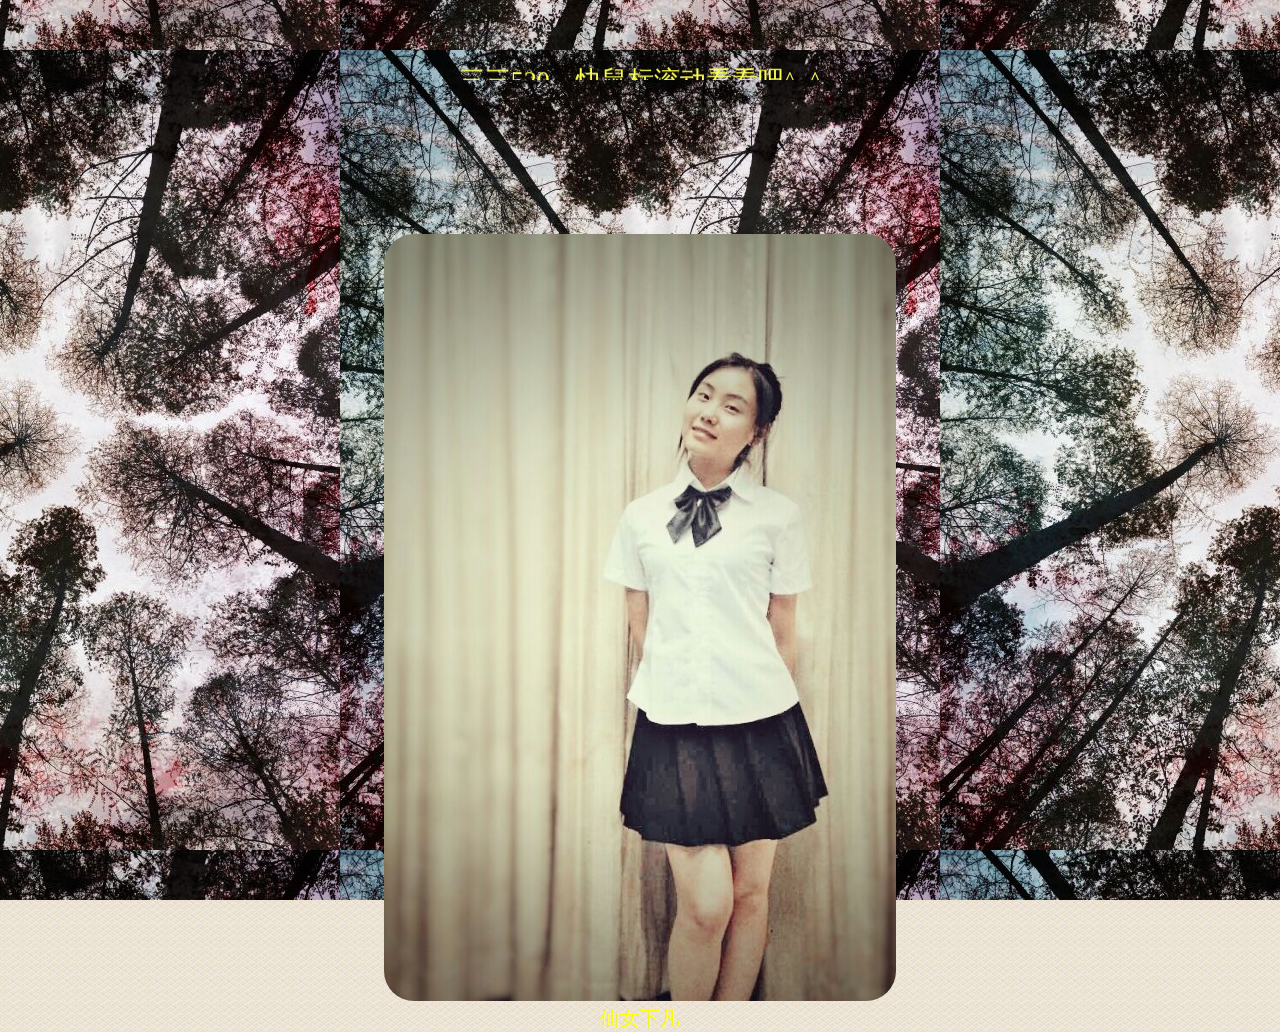
<file: html/for33.html>
<!DOCTYPE html>  
<html>  
<head>  
    <meta http-equiv="Content-Type" content="text/html;charset=UTF-8" />  
    <title>Beautiful Love</title>  
    <script type="text/javascript" src="../js/libs/jquery.min.js"></script>
    <link rel="stylesheet" type="text/css" href="../css/pice.cycle.css">

    <link rel="stylesheet" type="text/css" href="../css/demo.css" />
    <link rel="stylesheet" type="text/css" href="../css/slicebox.css" />
    <link rel="stylesheet" type="text/css" href="../css/custom.css" />
    <script type="text/javascript" src="../js/modernizr.custom.46884.js"></script>
<style type="text/css">
#fixImg{
    /*position: fixed;*/
    display: none;
    z-index: 20;
    width: 150px;
    right: 50px;
    top: 50px;
    border-radius: 30px;
}
#p1{
    background:#FFA0A0;
    background-image: url(../img/trees.jpg);
    background-position: center;
    text-align:center;
}
#p2{
    background:#9595FF;
    background-image: url(../img/fancy_deboss.png);
}
#p3{
    background:#FFFF8D;
}
#girl1{
    margin-top:150px;
    width: 40%;
    border-radius: 30px;
}
#girl1Say1{
    color: yellow;
    font-size: 1.5em;
    animation: girl1Say1 2s infinite;
    -webkit-animation: girl1Say1 2s infinite;
}
@keyframes girl1Say1{
    0% {margin-top: 0px}
    50% {margin-top: 15px;color: #FFBD77}
    100% {margin-top: 0px}
}
@-webkit-keyframes girl1Say1{
    0% {margin-top: 0px}
    50% {margin-top: 15px;color: #FFBD77}
    100% {margin-top: 0px}
}
#girl1:hover{
    animation: shake 0.3s linear 0s infinite alternate;
    -webkit-animation: shake 0.3s linear 0s infinite alternate;
}
@keyframes shake
{
0% {transform: rotate(-10deg);}
100%{transform: rotate(10deg);}
}
@-webkit-keyframes shake
{
0% {-webkit-transform: rotate(-10deg);}
100%{-webkit-transform: rotate(10deg);}
}

#p2 h3{
    color: white;
    padding: 20px;
    text-align: center;
}
</style>
</head>  
<body> 
<img src="../img/test.gif" id="fixImg">
<div class="piceCycle">
    <div id="p1" class="PCItem active">
        <marquee direction="up" behavior="scroll" scrollamount="2" scrolldelay="5" loop="-1" width="50%" height="50" style="text-align: center;color: #FBFF4F;margin-top: 30px;font-size: 2em;">
        三三520，快鼠标滚动看看吧^_^
        </marquee><br/>
        <img src="../img/girl1.jpg" id="girl1">
        <p id="girl1Say1">仙女下凡</p>
    </div>
    <div id="p2" class="PCItem">
        <h3>见之，喜之，念之，恋之，爱之，一辈子</h3>

        <div class="wrapper">
            <ul id="sb-slider" class="sb-slider">
                <li>
                    <img src="../img/slide1.png" alt="image1"/>
                    <div class="sb-description">
                        <h4>蒹葭苍苍，白露为霜，所谓伊人，在水一方。溯洄从之，道阻且长。溯游从之，宛在水中央。<br/>蒹葭萋萋，白露未晞，所谓伊人，在水之湄。溯洄从之，道阻且跻。溯游从之，宛在水中坻。</h4>
                    </div>
                </li>
                <li>
                    <img src="../img/slide2.png" alt="image2"/>
                    <div class="sb-description">
                        <h4>纤云弄巧，飞星传恨，银汉迢迢暗度。金风玉露一相逢，便胜却人间无数。<br/>柔情似水，佳期如梦，忍顾鹊桥归路。两情若是久长时，又岂在朝朝暮暮。</h4>
                    </div>
                </li>
                <li>
                    <img src="../img/slide3.png" alt="image2"/>
                    <div class="sb-description">
                        <h4>相见时难别亦难，东风无力百花残。春蚕到死丝方尽，蜡炬成灰泪始干。<br/>晓镜但愁云鬓改，夜吟应觉月光寒。蓬山此去无多路，青鸟殷勤为探看。</h4>
                    </div>
                </li>
                <li>
                    <img src="../img/slide4.png" alt="image2"/>
                    <div class="sb-description">
                        <h4>伫倚危楼风细细。望极春愁，黯黯生天际。草色烟光残照里。无言谁会凭阑意。<br/>拟把疏狂图一醉。对酒当歌，强乐还无味。衣带渐宽终不悔。为伊消得人憔悴。</h4>
                    </div>
                </li>
                <li>
                    <img src="../img/slide5.png" alt="image2"/>
                    <div class="sb-description">
                        <h4>关关雎鸠，在河之洲。窈窕淑女，君子好逑。参差荇菜，左右流之。窈窕淑女，寤寐求之。求之不得，寤寐思服。悠哉悠哉，辗转反侧。<br/>参差荇菜，左右采之。窈窕淑女，琴瑟友之。参差荇菜，左右芼之。窈窕淑女，钟鼓乐之。</h4>
                    </div>
                </li>
                <li>
                    <img src="../img/slide6.png" alt="image2"/>
                    <div class="sb-description">
                        <h4>锦瑟无端五十弦，一弦一柱思华年。庄生晓梦迷蝴蝶，望帝春心托杜鹃。<br/>沧海月明珠有泪，蓝田日暖玉生烟。此情可待成追忆，只是当时已惘然。</h4>
                    </div>
                </li>
                <li>
                    <img src="../img/slide7.png" alt="image2"/>
                    <div class="sb-description">
                        <h4>我住长江头，君住长江尾。日日思君不见君，共饮长江水。<br/>此水几时休，此恨何时已。只愿君心似我心，不负相思意。</h4>
                    </div>
                </li>
                <li>
                    <img src="../img/slide8.png" alt="image2"/>
                    <div class="sb-description">
                        <h4>皑如山上雪，皎若云间月。闻君有两意，故来相决绝。今日斗酒会，明旦沟水头。<br/>躞蹀御沟上，沟水东西流。凄凄复凄凄，嫁娶不须啼。愿得一心人，白头不相离。</h4>
                    </div>
                </li>
                
            </ul>
            <div id="shadow" class="shadow"></div>
            <div id="nav-arrows" class="nav-arrows">
                <a href="#">Next</a>
                <a href="#">Previous</a>
            </div>
        </div>
    </div>
    
</div>

<script type="text/javascript" src="../js/libs/pice.cycle.js"></script>
<script type="text/javascript">
    var scroll = ["p1","p2"];
    PiceCycle(scroll);
</script>

<script type="text/javascript" src="../js/jquery.slicebox.js"></script>
<script type="text/javascript">
$(function() {              
    var Page = (function() {
        var $navArrows = $( '#nav-arrows' ).hide(),
            $shadow = $( '#shadow' ).hide(),
            slicebox = $( '#sb-slider' ).slicebox( {
                onReady : function() {
                    $navArrows.show();
                    $shadow.show();
                },
                orientation : 'r',
                cuboidsRandom : true,
                disperseFactor : 30
            } ),                        
            init = function() {
                initEvents();                       
            },
            initEvents = function() {
                // add navigation events
                $navArrows.children( ':first' ).on( 'click', function() {
                    slicebox.next();
                    return false;
                } );
                $navArrows.children( ':last' ).on( 'click', function() {    
                    slicebox.previous();
                    return false;
                } );
            };
            return { init : init };
    })();
    Page.init();
});
</script>
</body>  
</html>
</file>
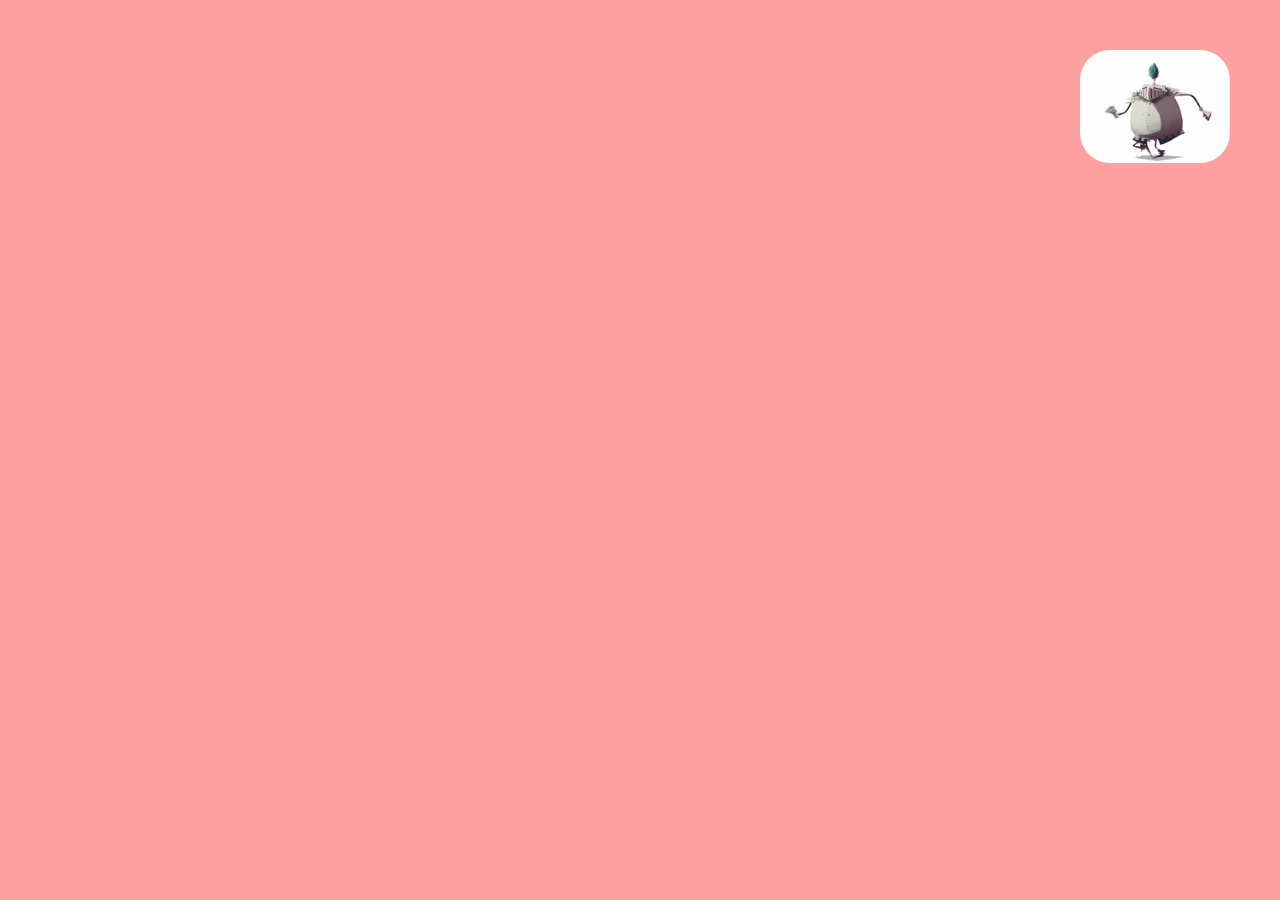
<file: html/pice.cycle.html>
<!DOCTYPE html>  
<html>  
<head>  
    <meta http-equiv="Content-Type" content="text/html;charset=UTF-8" />  
    <title>Beautiful Pice</title>  
    <script type="text/javascript" src="../js/libs/jquery.min.js"></script>
    <link rel="stylesheet" type="text/css" href="../css/pice.cycle.css">

<style type="text/css">
#fixImg{
    position: fixed;
    z-index: 20;
    width: 150px;
    right: 50px;
    top: 50px;
    border-radius: 30px;
}
</style>
</head>  
<body> 
<img src="../img/test.gif" id="fixImg">
<div class="piceCycle">
    <div style="background:#FFA0A0;" id="p1" class="PCItem active"></div>
    <div style="background:#9595FF;" id="p2" class="PCItem"></div>
    <div style="background:#FFFF8D;" id="p3" class="PCItem"></div>
</div>

<script type="text/javascript" src="../js/libs/pice.cycle.js"></script>
<script type="text/javascript">
    var scroll = ["p1","p2","p3"];
    PiceCycle(scroll);
</script>
</body>  
</html>
</file>
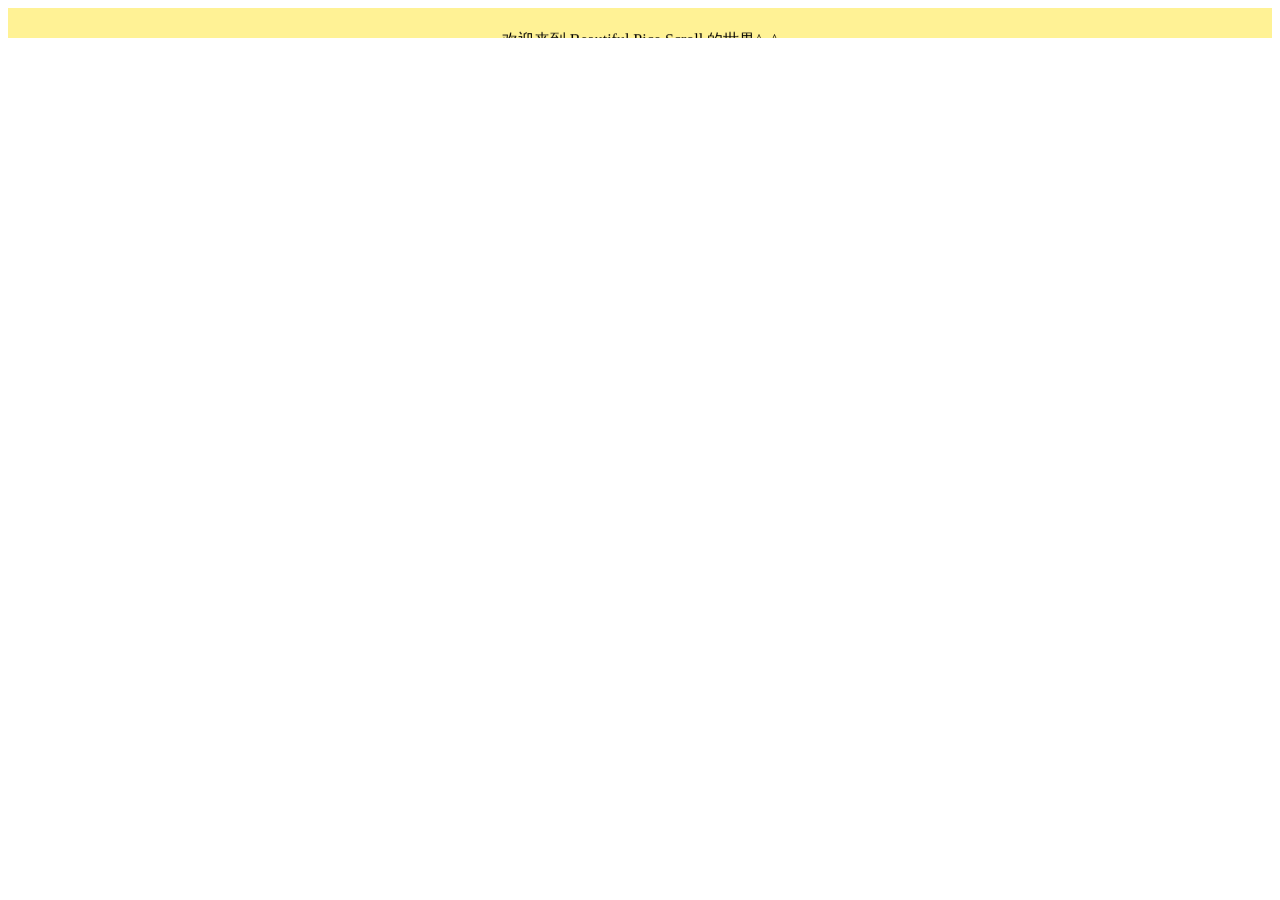
<file: html/test2.html>
<!DOCTYPE html PUBLIC "-//W3C//DTD XHTML 1.0 Transitional//EN" "http://www.w3.org/TR/xhtml1/DTD/xhtml1-transitional.dtd">
<html xmlns="http://www.w3.org/1999/xhtml">
<head>
<meta http-equiv="Content-Type" content="text/html; charset=utf-8" />
<title>无标题文档</title>
</head>

<body>
<div>
<marquee direction="up" behavior="scroll" scrollamount="1" scrolldelay="10" loop="-1" width="100%" height="30" bgcolor="#FFF295" hspace="0" vspace="0" style="text-align: center;">
欢迎来到 Beautiful Pice Scroll 的世界^_^
</marquee>
</div>
</body>
</html>
</file>
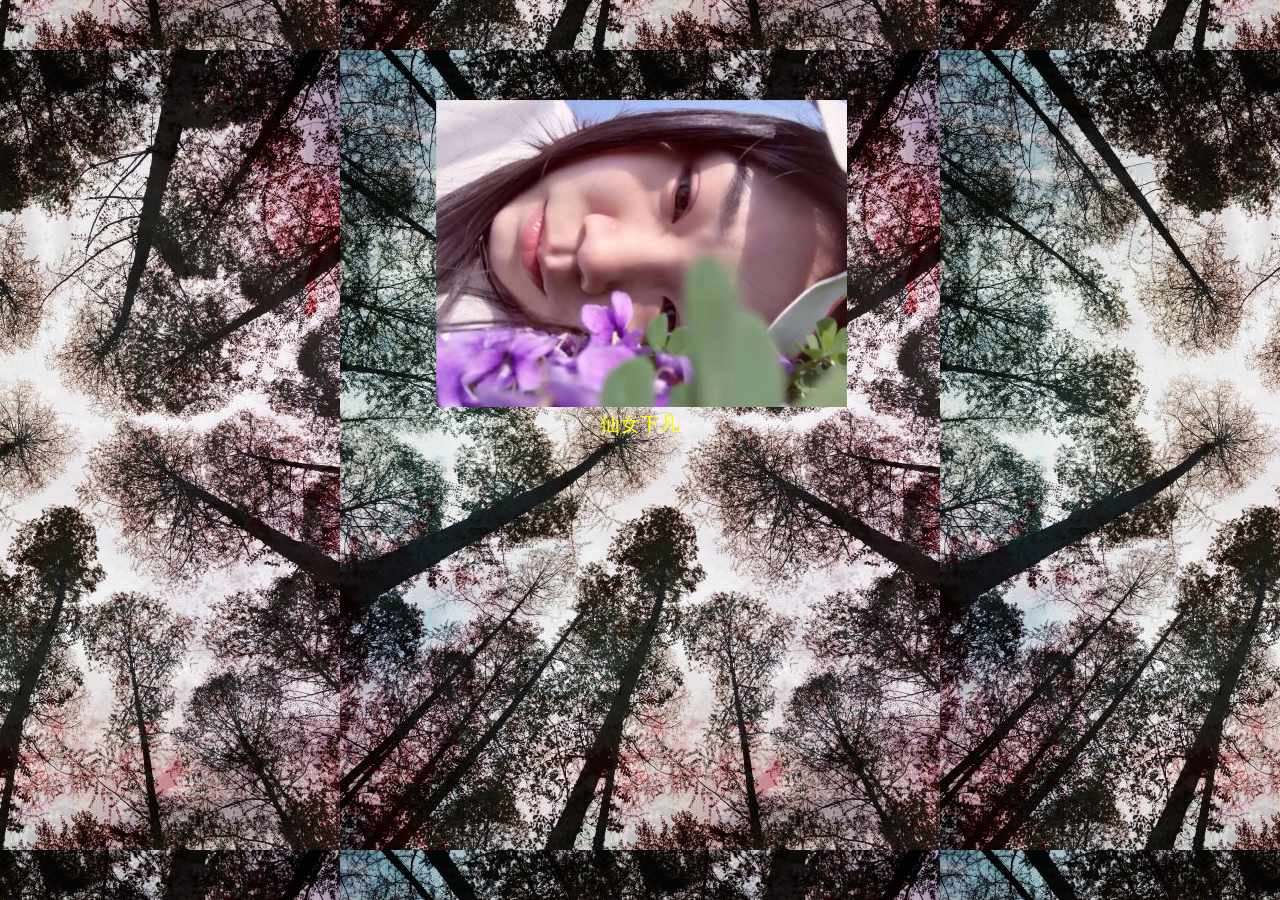
<file: html/xiaoxiaosan.html>
<!DOCTYPE html>  
<html>  
<head>  
    <meta http-equiv="Content-Type" content="text/html;charset=UTF-8" />  
    <title>Beautiful Love</title>  
    <script type="text/javascript" src="../js/libs/jquery.min.js"></script>
    <link rel="stylesheet" type="text/css" href="../css/pice.cycle.css">

    <link rel="stylesheet" type="text/css" href="../css/demo.css" />
    <link rel="stylesheet" type="text/css" href="../css/slicebox.css" />
    <link rel="stylesheet" type="text/css" href="../css/custom.css" />
    <script type="text/javascript" src="../js/modernizr.custom.46884.js"></script>
<style type="text/css">
#fixImg{
    /*position: fixed;*/
    display: none;
    z-index: 20;
    width: 150px;
    right: 50px;
    top: 50px;
    border-radius: 30px;
}
#p1{
    background:#FFA0A0;
    background-image: url(../img/trees.jpg);
    background-position: center;
    text-align:center;
}
#p2{
    background:#9595FF;
    background-image: url(../img/fancy_deboss.png);
}
#p3{
    background:#FFFF8D;
}
#girl1{
    margin-top:100px;
    width: 40%;
    border-radius: 30px;
}
#girl1Say1{
    color: yellow;
    font-size: 1.5em;
    animation: girl1Say1 2s infinite;
    -webkit-animation: girl1Say1 2s infinite;
}
@keyframes girl1Say1{
    0% {margin-top: 0px}
    50% {margin-top: 15px;color: #FFBD77}
    100% {margin-top: 0px}
}
@-webkit-keyframes girl1Say1{
    0% {margin-top: 0px}
    50% {margin-top: 15px;color: #FFBD77}
    100% {margin-top: 0px}
}
#girl1:hover{
    animation: shake 0.3s linear 0s infinite alternate;
    -webkit-animation: shake 0.3s linear 0s infinite alternate;
}
@keyframes shake
{
0% {transform: rotate(-10deg);}
100%{transform: rotate(10deg);}
}
@-webkit-keyframes shake
{
0% {-webkit-transform: rotate(-10deg);}
100%{-webkit-transform: rotate(10deg);}
}

#p2 h3{
    color: white;
    padding: 20px;
    text-align: center;
}
</style>
</head>  
<body> 
<img src="../img/test.gif" id="fixImg">
<div class="piceCycle">
    <div id="p1" class="PCItem active">
        <img src="../img/dy/p4.png" id="girl1">
        <p id="girl1Say1">仙女下凡</p>
    </div>
    <div id="p2" class="PCItem">
        <h3>520,1314</h3>

        <div class="wrapper">
            <ul id="sb-slider" class="sb-slider">
                <li>
                    <img src="../img/dy/p4.png" alt="image1"/>
                    <div class="sb-description">
                        <h4>夏雨的眸摇曳着心扉</h4>
                    </div>
                </li>
                <li>
                    <img src="../img/dy/p2.png" alt="image2"/>
                    <div class="sb-description">
                        <h4>春花的吻舒畅那唇角</h4>
                    </div>
                </li>
                <li>
                    <img src="../img/dy/p3.png" alt="image2"/>
                    <div class="sb-description">
                        <h4>独思的我遥寄张贺卡</h4>
                    </div>
                </li>
                <li>
                    <img src="../img/dy/p1.png" alt="image2"/>
                    <div class="sb-description">
                        <h4>爱你在每个日日夜夜</h4>
                    </div>
                </li>
            </ul>
            <div id="shadow" class="shadow"></div>
            <div id="nav-arrows" class="nav-arrows">
                <a href="#">Next</a>
                <a href="#">Previous</a>
            </div>
        </div>
    </div>
    
</div>

<script type="text/javascript" src="../js/libs/pice.cycle.js"></script>
<script type="text/javascript">
    var scroll = ["p1","p2"];
    PiceCycle(scroll);
</script>

<script type="text/javascript" src="../js/jquery.slicebox.js"></script>
<script type="text/javascript">
$(function() {              
    var Page = (function() {
        var $navArrows = $( '#nav-arrows' ).hide(),
            $shadow = $( '#shadow' ).hide(),
            slicebox = $( '#sb-slider' ).slicebox( {
                onReady : function() {
                    $navArrows.show();
                    $shadow.show();
                },
                orientation : 'r',
                cuboidsRandom : true,
                disperseFactor : 30
            } ),                        
            init = function() {
                initEvents();                       
            },
            initEvents = function() {
                // add navigation events
                $navArrows.children( ':first' ).on( 'click', function() {
                    slicebox.next();
                    return false;
                } );
                $navArrows.children( ':last' ).on( 'click', function() {    
                    slicebox.previous();
                    return false;
                } );
            };
            return { init : init };
    })();
    Page.init();
});
</script>
</body>  
</html>
</file>
<file: css/pice.cycle.css>
html, body, .piceCycle {
    margin: 0px;
    height: 100%;
    overflow-y: hidden;
    font-family: "微软雅黑";
}
.piceCycle .active {
    z-index: 5;
}
.piceCycle .activeFU {
    z-index: 10;
    animation: fadeFromUP 1s forwards;
    -moz-animation: fadeFromUP 1s forwards;
    -webkit-animation: fadeFromUP 1s forwards;
    -o-animation: fadeFromUP 1s forwards;
}
.piceCycle .activeFD {
    z-index: 10;
    animation: fadeFromDown 1s forwards;
    -moz-animation: fadeFromDown 1s forwards;
    -webkit-animation: fadeFromDown 1s forwards;
    -o-animation: fadeFromDown 1s forwards;
}
@keyframes fadeFromUP {
    0% {
        top: -100%;
    }
    100% {
        top: 0px;
    }
}
@-moz-keyframes fadeFromUP {
    0% {
        top: -100%;
    }
    100% {
        top: 0px;
    }
}
@-webkit-keyframes fadeFromUP {
    0% {
        top: -100%;
    }
    100% {
        top: 0px;
    }
}
@-o-keyframes fadeFromUP {
    0% {
        top: -100%;
    }
    100% {
        top: 0px;
    }
}
@keyframes fadeFromDown {
    0% {
        top: 100%;
    }
    100% {
        top: 0px;
    }
}
@-moz-keyframes fadeFromDown {
    0% {
        top: 100%;
    }
    100% {
        top: 0px;
    }
}
@-webkit-keyframes fadeFromDown {
    0% {
        top: 100%;
    }
    100% {
        top: 0px;
    }
}
@-o-keyframes fadeFromDown {
    0% {
        top: 100%;
    }
    100% {
        top: 0px;
    }
}
.PCItem {
    height: 100%;
    width: 100%;
    z-index: 0;
    position: absolute;
}
</file>
<file: css/demo.css>
@import url(http://fonts.googleapis.com/css?family=PT+Sans+Narrow|Volkhov:400italic,700);

*,
*:after,
*:before {
	-webkit-box-sizing: border-box;
	-moz-box-sizing: border-box;
	box-sizing: border-box;
	padding: 0;
	margin: 0;
}

/* Clearfix hack by Nicolas Gallagher: http://nicolasgallagher.com/micro-clearfix-hack/ */
.clearfix:after {
	content: "";
	display: table;
	clear: both;
}

/* General Demo Style */
body {
	background: #e4ebe9 url(../img/fancy_deboss.png) repeat top left;
	color: #444;
	font-family: "PT Sans Narrow", Arial, sans-serif;
	font-size: 13px;
	font-weight: 400;
    -webkit-font-smoothing: antialiased;
    overflow-x: hidden;
    min-width: 320px;
}

a {
	color: #000;
	text-decoration: none;
}

h1, h2, h5 {
	margin: 20px 20px 30px 20px;
	font-size: 56px;
	color: #fff;
	font-family: "Volkhov", serif;
	text-align: center;
	font-weight: 700;
	text-shadow: 1px 1px 3px #e0d1bc;
}

h1 span, h5 {
	font-size: 18px;
	display: block;
	font-style: italic;
	color: #997f5a;
	font-weight: 400;
	text-shadow: 0px 1px 1px #fff;
}

.wrapper {
	position: relative;
	max-width: 840px;
	width: 100%;
	padding: 0 50px;
	margin: 0 auto;
}

/* Header Style */
.codrops-top {
	line-height: 24px;
	font-size: 11px;
	background: #fff;
	background: rgba(255, 255, 255, 0.8);
	text-transform: uppercase;
	z-index: 9999;
	position: relative;
	font-family: Cambria, Georgia, serif;
	box-shadow: 1px 0px 2px rgba(0,0,0,0.2);
}

.codrops-top a {
	padding: 0px 10px;
	letter-spacing: 1px;
	color: #333;
	display: inline-block;
}

.codrops-top a:hover {
	background: rgba(255,255,255,0.6);
}

.codrops-top span.right {
	float: right;
}

.codrops-top span.right a {
	float: left;
	display: block;
}

/* More examples buttons */

.more {
	position: relative;
	clear: both;
	padding: 20px;
}

.more:before {
	content: "";
	position: absolute;
	background-color: #ddd1b6;
	box-shadow: 0 1px 0 rgba(255,255,255,0.8);
	height: 1px;
	width: 440px;
	left: 50%;
	margin-left: -220px;
	top: -10px;
}

.more ul {
	display: block;
	height: 32px;
	text-align: center;
}

.more ul li {
	display: inline-block;
	line-height: 24px;
}

.more ul li.selected a,
.more ul li.selected a:hover {
	background: #ae997a;
	color: #fff;
	text-shadow: none;
}

.more ul li a {
	text-shadow: 1px 1px 1px #fff;
	color: #555;
	background: #fbf9f5;
	padding: 2px 5px;
	margin: 0 2px;
	line-height: 18px;
	display: inline-block;
	box-shadow: 1px 1px 2px rgba(0,0,0,0.3);
}

.more ul li a:hover {
	background: #8c795d;
	color: #fff;
	text-shadow: none;
}

p.info {
	font-family: "Volkhov", serif;
	font-style: italic;
	color: #997f5a;
	text-shadow: 0 1px 0 rgba(255, 255, 255, 0.9);
	padding: 20px;
	display: block;
	clear: both;
	text-align: center;
	width: 100%;
	max-wdith: 440px;
	margin: 0 auto;
}
</file>
<file: css/slicebox.css>
/* Slicebox Style */
.sb-slider {
	margin: 10px auto;
	position: relative;
	overflow: hidden;
	width: 100%;
	list-style-type: none;
	padding: 0;
}

.sb-slider li {
	margin: 0;
	padding: 0;
	display: none;
}

.sb-slider li > a {
	outline: none;
}

.sb-slider li > a img {
	border: none;
}

.sb-slider img {
	max-width: 100%;
	display: block;
}

.sb-description {
	padding: 20px;
	bottom: 10px;
	left: 10px;
	right: 10px;
	z-index: 1000;
	position: absolute;
	background: #CBBFAE;
	background: rgba(190,176,155, 0.4);
	border-left: 4px solid rgba(255,255,255,0.7);
	-ms-filter:"progid:DXImageTransform.Microsoft.Alpha(Opacity=0)";
	filter: alpha(opacity=0);	
	opacity: 0;
	color: #fff;
	text-align: center;
	-webkit-transition: all 200ms;
	-moz-transition: all 200ms;
	-o-transition: all 200ms;
	-ms-transition: all 200ms;
	transition: all 200ms;
}

.sb-slider li.sb-current .sb-description {
	-ms-filter:"progid:DXImageTransform.Microsoft.Alpha(Opacity=80)";
	filter: alpha(opacity=80);	
	opacity: 1;
}

.sb-slider li.sb-current .sb-description:hover {
	-ms-filter:"progid:DXImageTransform.Microsoft.Alpha(Opacity=99)";
	filter: alpha(opacity=99);	
	background: rgba(190,176,155, 0.7);
}

.sb-perspective {
	position: relative;
}

.sb-perspective > div {
	position: absolute;

	-webkit-transform-style: preserve-3d;
	-moz-transform-style: preserve-3d;
	-o-transform-style: preserve-3d;
	-ms-transform-style: preserve-3d;
	transform-style: preserve-3d;

	-webkit-backface-visibility : hidden;
	-moz-backface-visibility : hidden;
	-o-backface-visibility : hidden;
	-ms-backface-visibility : hidden;
	backface-visibility : hidden;
}

.sb-side {
	margin: 0;
	display: block;
	position: absolute;

	-moz-backface-visibility : hidden;

	-webkit-transform-style: preserve-3d;
	-moz-transform-style: preserve-3d;
	-o-transform-style: preserve-3d;
	-ms-transform-style: preserve-3d;
	transform-style: preserve-3d;
}
</file>
<file: css/custom.css>
.shadow {
	width: 100%;
	height: 168px;
	position: relative;
	margin-top: -110px;
	background: transparent url(../img/shadow.png) no-repeat bottom center;
	background-size: 100% 100%; /* stretches it */
	z-index: -1;
	display: none;
}

.sb-description h3 {
	font-size: 20px;
	text-shadow: 1px 1px 1px rgba(0,0,0,0.3);
}

.sb-description h3 a {
	color: #4a3c27;
	text-shadow: 0 1px 1px rgba(255,255,255,0.5);
}

.nav-arrows {
	display: none;
}

.nav-arrows a {
	width: 42px;
	height: 42px;
	background: #cbbfae url(../img/nav.png) no-repeat top left;
	position: absolute;
	top: 50%;
	left: 2px;
	text-indent: -9000px;
	cursor: pointer;
	margin-top: -21px;
	opacity: 0.9;
	border-radius: 50%;
	box-shadow: 0 1px 1px rgba(255,255,255,0.8);
}

.nav-arrows a:first-child{
	left: auto;
	right: 2px;
	background-position: top right;
}

.nav-arrows a:hover {
	opacity: 1;
}

.nav-dots {
	text-align: center;
	position: absolute;
	bottom: -5px;
	height: 30px;
	width: 100%;
	left: 0;
	display: none;
}

.nav-dots span {
	display: inline-block;
	width: 16px;
	height: 16px;
	border-radius: 50%;
	margin: 3px;
	background: #cbbfae;
	cursor: pointer;
	box-shadow: 
		0 1px 1px rgba(255,255,255,0.6), 
		inset 0 1px 1px rgba(0,0,0,0.1);
}

.nav-dots span.nav-dot-current {
	box-shadow: 
		0 1px 1px rgba(255,255,255,0.6), 
		inset 0 1px 1px rgba(0,0,0,0.1), 
		inset 0 0 0 3px #cbbfae,
		inset 0 0 0 8px #fff;
}

.nav-options {
	width: 70px;
	height: 30px;
	position: absolute;
	right: 70px;
	bottom: 0px;
	display: none;
}

.nav-options span {
	width: 30px;
	height: 30px;
	background: #cbbfae url(../img/options.png) no-repeat top left;
	text-indent: -9000px;
	cursor: pointer;
	opacity: 0.7;
	display: inline-block;
	border-radius: 50%;
}

.nav-options span:first-child{
	background-position: -30px 0px;
	margin-right: 3px;
}

.nav-options span:hover {
	opacity: 1;
}
</file>
